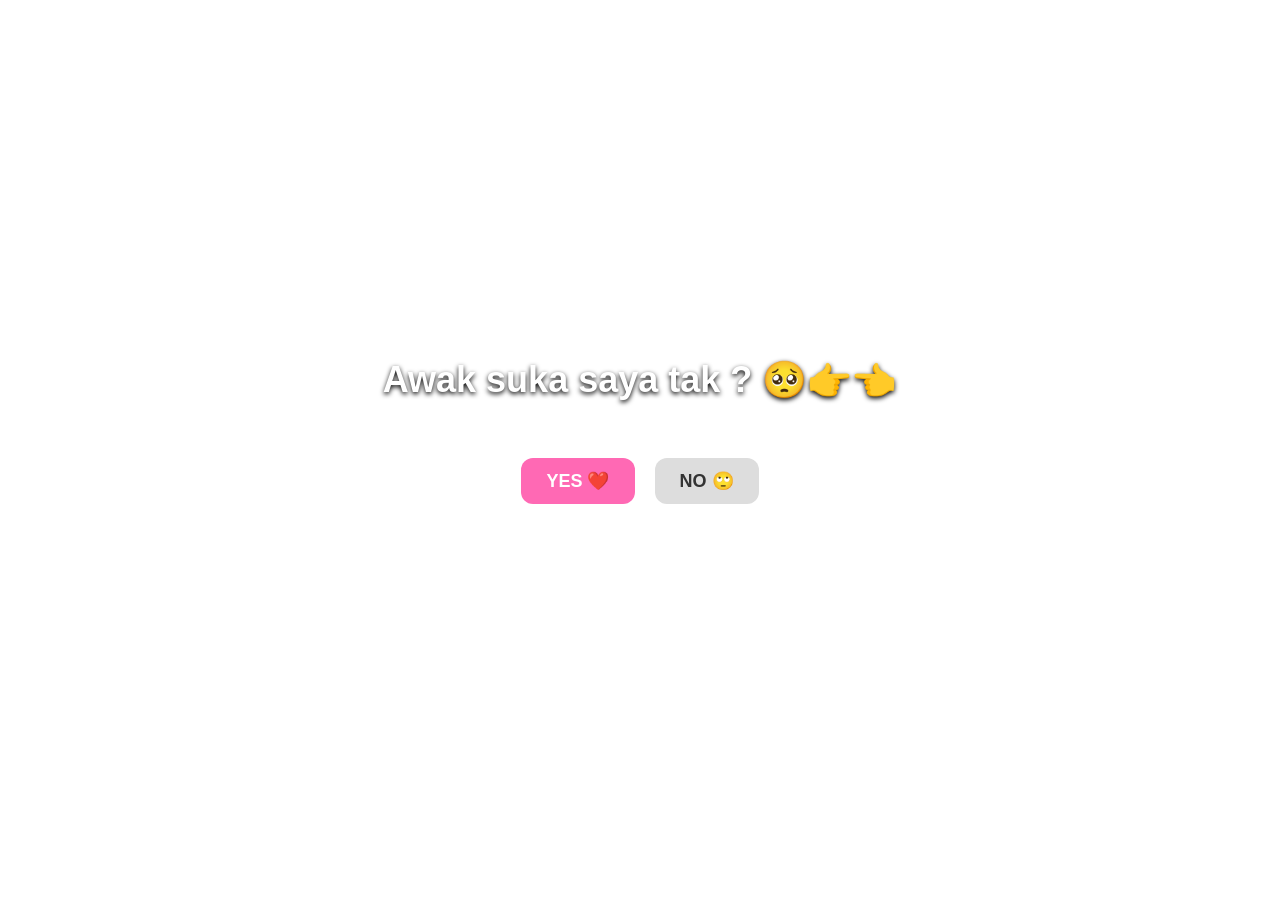
<file: test.html>
<!DOCTYPE html>
<html lang="en">
<head>
    <meta charset="UTF-8">
    <meta name="viewport" content="width=device-width, initial-scale=1.0">
    <title>Letter For Nurnisa Nasuha</title>
    <link rel="stylesheet" href="style.css">
</head>
<body>
    <video class="background-video" autoplay muted loop playsinline aria-hidden="true">
        <source src="1021.mp4" type="video/mp4">
    </video>

    <div class="question">
        <h2>Awak suka saya tak ? 🥺👉👈</h2>

        <div class="buttons">
            <button id="yesBtn">YES ❤️</button>
            <button id="noBtn">NO 🙄</button>
        </div>

        <p id="result"></p>
    </div>

    <style>
        .question {
            text-align: center;
        }

        .buttons {
            display: flex;
            justify-content: center;
            gap: 20px;
            min-height: 100px;
            align-items: center;
        }

        .buttons button {
            padding: 12px 25px;
            border: none;
            border-radius: 12px;
            font-size: 18px;
            font-weight: bold;
            cursor: pointer;
        }

        #yesBtn {
            background: #ff69b4;
            color: white;
        }

        #noBtn {
            background: #ddd;
            color: #333;
            position: relative;
        }

        #result {
            font-size: 20px;
            color: #ff69b4;
            font-weight: bold;
        }

        
body {
    margin: 0;
    min-height: 100vh;
    overflow: hidden;
    font-family: Arial, sans-serif;
}

.question {
    position: relative;
    z-index: 10;
    min-height: 100vh;
    display: flex;
    flex-direction: column;
    justify-content: center;
    align-items: center;
    padding: 20px;
    box-sizing: border-box;
    color: white;
    text-align: center;
    text-shadow: 0 2px 5px black;
}

.question h2 {
    color: white;
    font-size: clamp(24px, 5vw, 36px);
}

.buttons {
    position: relative;
    z-index: 11;
}

#yesBtn,
#noBtn {
    position: relative;
    z-index: 12;
    text-shadow: none;
}

    </style>

    <script>
        const noBtn = document.getElementById("noBtn");
        const yesBtn = document.getElementById("yesBtn");
        const result = document.getElementById("result");

        function runAway() {
            noBtn.style.position = "fixed";

            const maxX = window.innerWidth - noBtn.offsetWidth - 10;
            const maxY = window.innerHeight - noBtn.offsetHeight - 10;

            noBtn.style.left = Math.max(10, Math.random() * maxX) + "px";
            noBtn.style.top = Math.max(10, Math.random() * maxY) + "px";
        }

        noBtn.addEventListener("pointerenter", runAway);
        noBtn.addEventListener("touchstart", function(event) {
            event.preventDefault();
            runAway();
        });

        noBtn.addEventListener("click", runAway);

        yesBtn.addEventListener("click", function() {
            result.textContent = "HAHAHAHAHAH YES! ❤️🥰";
        });
    </script>
</body>
</html>
</file>
<file: style.css>
h1 {
    font-style: oblique;
}

.background-video {
    position: fixed;
    inset: 0;
    z-index: 0;
    width: 100%;
    height: 100%;
    object-fit: cover;
}

.page-content {
    position: relative;
    z-index: 1;
    color: #fff;
    text-shadow: 0 2px 4px rgba(0, 0, 0, 0.9);
}

.letter {
    width: 100%;
    max-width: 700px;
    margin: 25px auto;
    text-align: left;
}

.comei-photo {
    display: block;
    width: 100%;
    max-width: 360px;
    height: auto;
    margin: 24px auto;
    border-radius: 12px;
    cursor: pointer;
    transition: transform 250ms ease, box-shadow 250ms ease;
}

.comei-photo:hover {
    transform: scale(1.06);
    box-shadow: 0 8px 24px rgba(0, 0, 0, 0.55);
}

.comei-photo:focus-visible {
    outline: 3px solid lightblue;
    outline-offset: 4px;
}


.modal {
    position: fixed;
    inset: 0;
    z-index: 9999;
    display: flex;
    justify-content: center;
    align-items: center;
    padding: 24px;
    box-sizing: border-box;
    background: rgba(0, 0, 0, 0.85);
}

.modal[hidden] {
    display: none !important;
}

.modal-content {
    display: block;
    max-width: 90vw;
    max-height: 85vh;
    width: auto;
    height: auto;
    object-fit: contain;
    border-radius: 12px;
    box-shadow: 0 8px 30px rgba(0, 0, 0, 0.5);
}

.close {
    position: absolute;
    top: 15px;
    right: 25px;
    z-index: 10000;
    border: none;
    background: transparent;
    color: white;
    font-size: 42px;
    cursor: pointer;
}

.click-text {
    display: inline-block;
    color: lightpink;
    text-decoration: underline;
    cursor: pointer;
    font-weight: bold;
}

.click-text:hover {
    color: white;
    transform: scale(1.05);
}
@media (prefers-reduced-motion: reduce) {
    .comei-photo {
        transition: none;
    }
}
</file>
